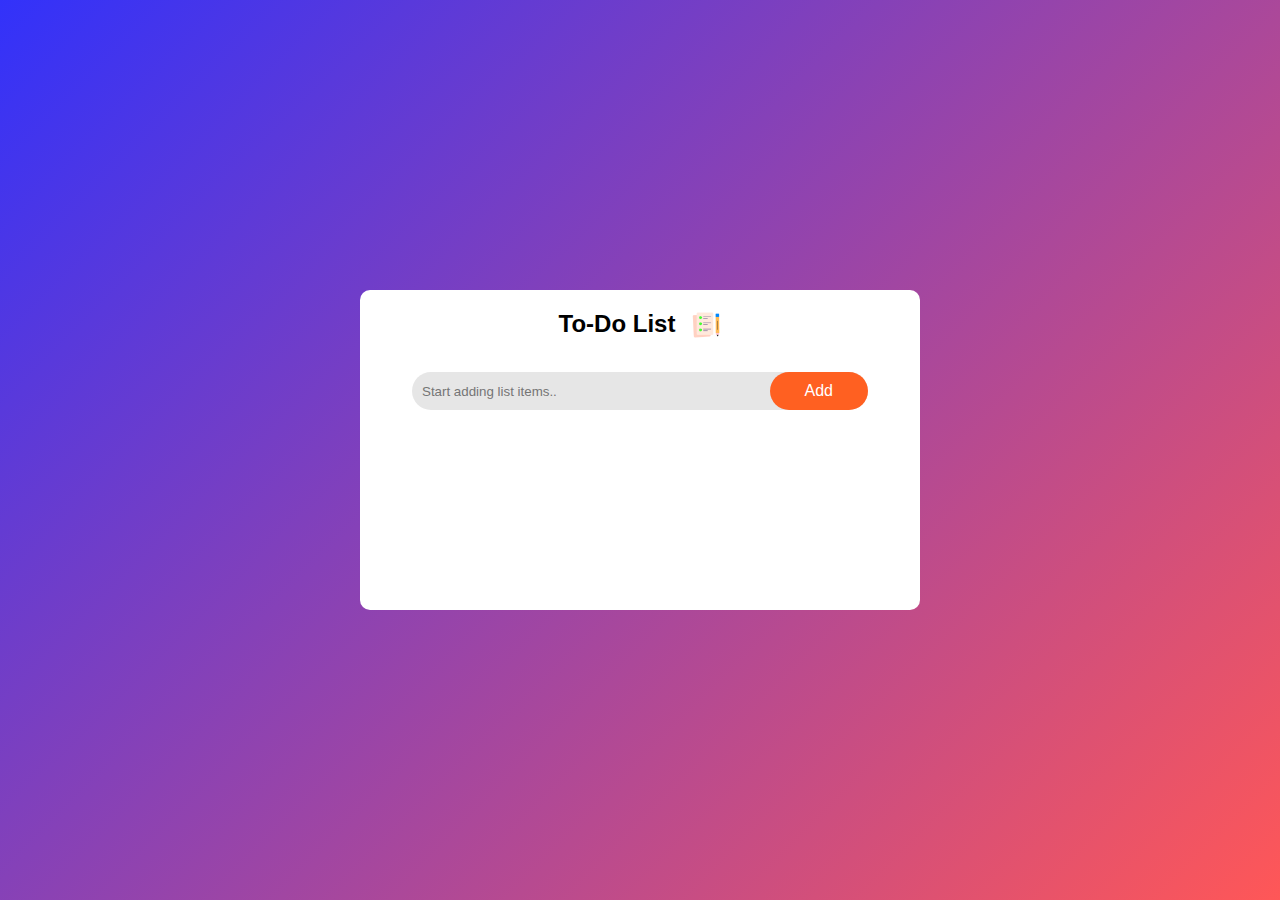
<file: To-Do List App/index.html>
<!DOCTYPE html>
<html lang="en">
<head>
    <meta charset="UTF-8">
    <meta name="viewport" content="width=device-width, initial-scale=1.0">
    <title>TO-DO List</title>
    <link rel="stylesheet" href="style.css">
</head>
<body>
    <div class="container flex">
        <div class="todo-app">
            <div class="app-header flex">
                <h2>To-Do List</h2>
                <img src="images/icon.png" alt="todo-logo">
            </div>
            <div class="app-row flex">
                <input id="todo-input" type="text" placeholder="Start adding list items..">
                <button onclick="addToList()" id="todo-add">Add</button>
            </div>
            <ul class="todo-list">
                <!-- <li class="checked">list 1</li>
                <li>list 2</li>
                <li>list 3</li> -->
            </ul>
        </div>
    </div>

    <script src="script.js"></script>
</body>
</html>
</file>
<file: To-Do List App/style.css>
*{
    padding: 0;
    margin: 0;
    font-family: sans-serif;
    box-sizing: border-box;
}

.flex{
    display: flex;
    justify-content: center;
}

.container{
    width: 100%;
    min-height: 100vh;
    background: linear-gradient(135deg, #3232fa, #ff5757);
    padding: 12px;
    align-items: center;
}

.todo-app{
    width: 35rem;
    min-height: 20rem;
    background: white;
    color: black;
    border-radius: 10px;
    padding: 20px 20px 10px;
}    

.app-header{
    gap: 1rem;
}

img{
    width: 30px;
}

.app-row{
    margin: 2rem;
    align-items: center;
    background: #e6e6e6;
    border-radius: 50px;
}

input{
    flex: 1;
    border: none;
    padding: 10px;
    outline: none;
    background: transparent;
    font-weight: 400;
}

button{
    padding: 10px 35px;
    border: none;
    outline: none;
    font-size: 16px;
    background: #ff6021;
    color: #fff;
    border-radius: 40px;
    cursor: pointer;
}

button:hover{
    background: #ff9368;
}

button:active{
    background: #ff4800;
}

ul li{
    list-style: none;
    font-size: 20px;
    user-select: none;
    padding: 12px 12px 12px 45px;
    cursor: pointer;
    position: relative;
}

ul li::before{
    content: '';
    position: absolute;
    height: 28px;
    width: 28px;
    border-radius: 50%;
    background-image: url(/images/unchecked.png);
    background-size: cover;
    background-position: center;
    top: 12px;
    left: 8px;
}

.checked{
    color: #ff6161;
    text-decoration: line-through;
}

.checked::before{
    background-image: url(/images/checked.png);
}

li span{
    position: absolute;
    text-align: center;
    right: 0;
    top: 10px;
    width: 40px;
    height: 40px;
    line-height: 40px;
    margin-right: 30px;
    padding-inline: 10px;
    font-size: 25px;
    border-radius: 50%;
}

li span:hover{
    background-color: #f2f2f2;
}
</file>
